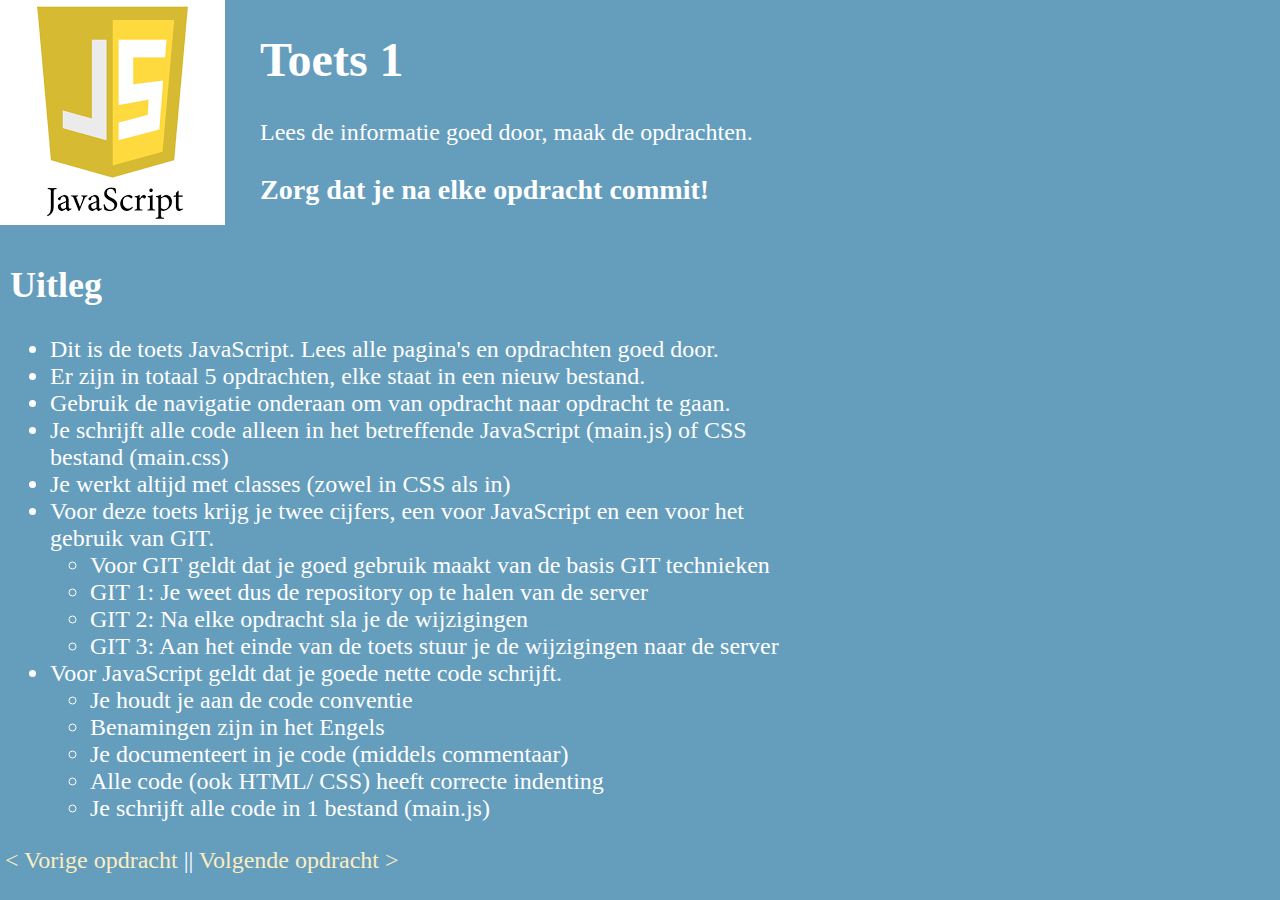
<file: index.html>
<!DOCTYPE html>
<html lang="nl">
<head>
    <meta charset="UTF-8">
    <meta http-equiv="X-UA-Compatible" content="IE=edge">
    <meta name="viewport" content="width=device-width, initial-scale=1.0">
    <link rel="stylesheet" href="css/main.css">
    <title>Javascript Toets 01</title>
</head>
<body>
    <header class="grid_header">
        <article>
            <img src="./img/js.png" alt="JavaScript da bomb" title="JavaScript da bomb">
        </article>
        <article>
            <h1>Toets 1</h1>
            <p>
                Lees de informatie goed door, maak de opdrachten.
                <h3>Zorg dat je na elke opdracht commit!</h3>
            </p>
        </article>
    </header>
    <section class="wrapper">
        <main>
            <section>
                <h2>Uitleg</h2>
                <ul>
                    <li>
                        Dit is de toets JavaScript. Lees alle pagina's en opdrachten goed door.
                    </li>
                    <li>
                        Er zijn in totaal 5 opdrachten, elke staat in een nieuw bestand.
                    </li>
                    <li>
                        Gebruik de navigatie onderaan om van opdracht naar opdracht te gaan.
                    </li>
                    <li>
                        Je schrijft alle code alleen in het betreffende JavaScript (main.js) of CSS bestand (main.css)
                    </li>
                    <li>
                        Je werkt altijd met classes (zowel in CSS als in)
                    </li>
                    <li>
                        Voor deze toets krijg je twee cijfers, een voor JavaScript en een voor
                        het gebruik van GIT. 
                        <ul>
                            <li>
                                Voor GIT geldt dat je goed gebruik maakt van de basis GIT technieken
                            </li>
                            <li>
                                GIT 1: Je weet dus de repository op te halen van de server
                            </li>
                            <li>
                                GIT 2: Na elke opdracht sla je de wijzigingen
                            </li>
                            <li>
                                GIT 3: Aan het einde van de toets stuur je de wijzigingen naar de server
                            </li>
                        </ul>
                    </li>
                    <li>
                        Voor JavaScript geldt dat je goede nette code schrijft.
                        <ul>
                            <li>
                                Je houdt je aan de code conventie
                            </li>
                            <li>
                                Benamingen zijn in het Engels
                            </li>
                            <li>
                                Je documenteert in je code (middels commentaar)
                            </li>
                            <li>
                                Alle code (ook HTML/ CSS) heeft correcte indenting
                            </li>
                            <li>
                                Je schrijft alle code in 1 bestand (main.js)
                            </li>
                        </ul>
                    </li>
                </ul>
            </section>
        </main>
    </section>
    <footer class="footer">
        <section>
            <a class="link disabled">&lt; Vorige opdracht</a> 
            ||
            <a href="question_one.html" class="link">Volgende opdracht &gt;</a>
        </section>
    </footer>   
    <script src="js/main.js"></script>
</body>
</html>
</file>
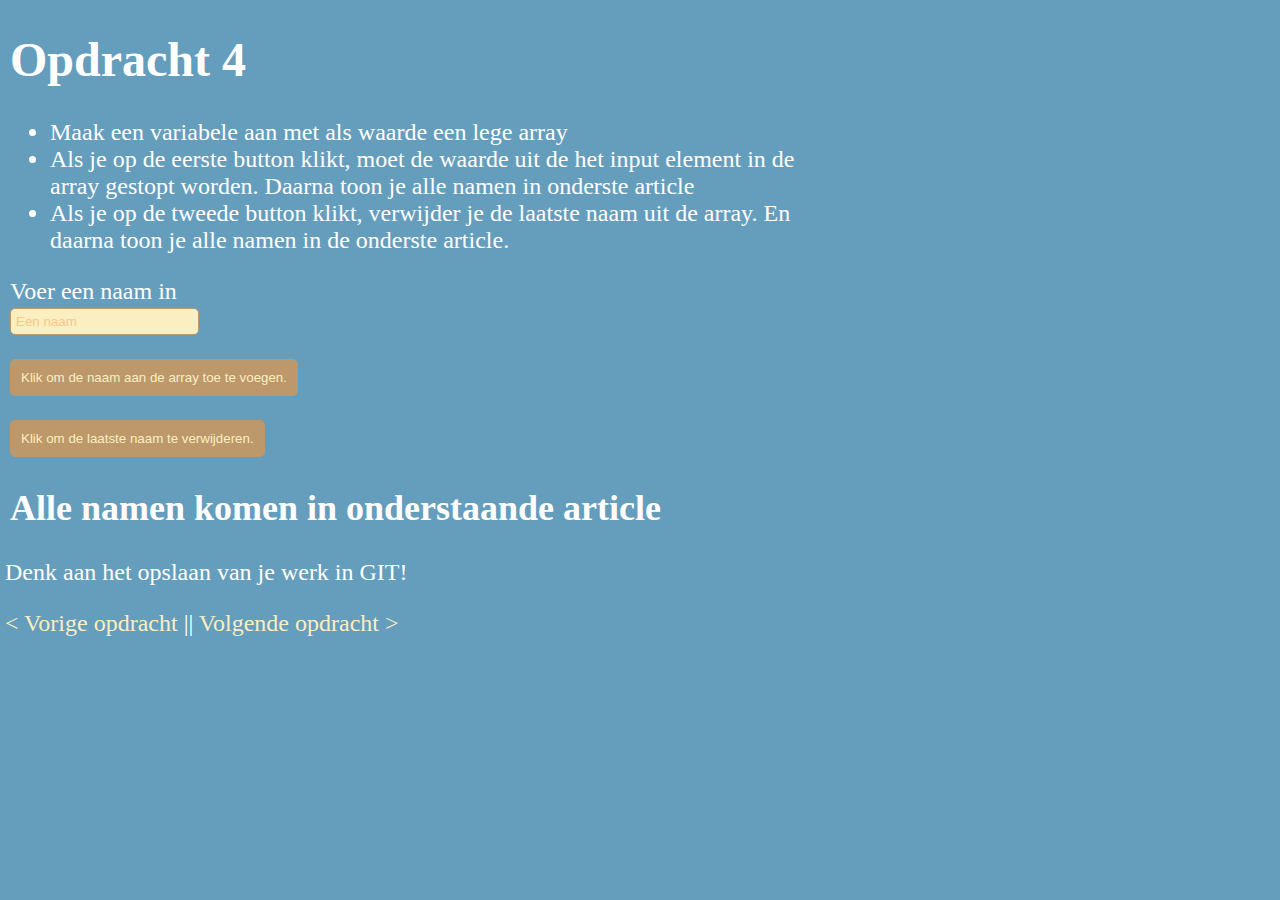
<file: question_four.html>
<!DOCTYPE html>
<html lang="nl">
<head>
    <meta charset="UTF-8">
    <meta http-equiv="X-UA-Compatible" content="IE=edge">
    <meta name="viewport" content="width=device-width, initial-scale=1.0">
    <link rel="stylesheet" href="css/main.css">
    <title>Javascript Toets 01</title>
</head>
<body>
    <section class="wrapper">
        <header>
            <h1>Opdracht 4</h1>
            <ul>
                <li>Maak een variabele aan met als waarde een lege array</li>
                <li>Als je op de eerste button klikt, moet de waarde uit de het input element
                    in de array gestopt worden. Daarna toon je alle namen in onderste article
                </li>
                <li>
                    Als je op de tweede button klikt, verwijder je de laatste naam uit de array.
                    En daarna toon je alle namen in de onderste article.
                </li>
            </ul>
        </header>
        <main>
            <section>
                <article>
                    <p>
                        <label for="name_button">Voer een naam in</label><br>
                        <input type="text" placeholder="Een naam" class="basic_input add-name-input">
                    </p>
                    <p>
                        <button class="basic_button add-name-button">Klik om de naam aan de array toe te voegen.</button>
                    </p>
                    <p>
                        <button class="basic_button del-name-button">Klik om de laatste naam te verwijderen.</button>
                    </p>
                </article>
            </section>  
            <section>
                <h2>Alle namen komen in onderstaande article</h2>
                <article class="show_names">
                </article>
            </section>
        </main>
    </section>
    <footer class="footer">
        <section>
            <p>
                Denk aan het opslaan van je werk in GIT!
            </p>
            <a href="question_two.html" class="link">&lt; Vorige opdracht</a> 
            ||
            <a class="link disabled">Volgende opdracht &gt;</a>
        </section>
    </footer>   
    <script src="js/main.js"></script>
</body>
</html>
</file>
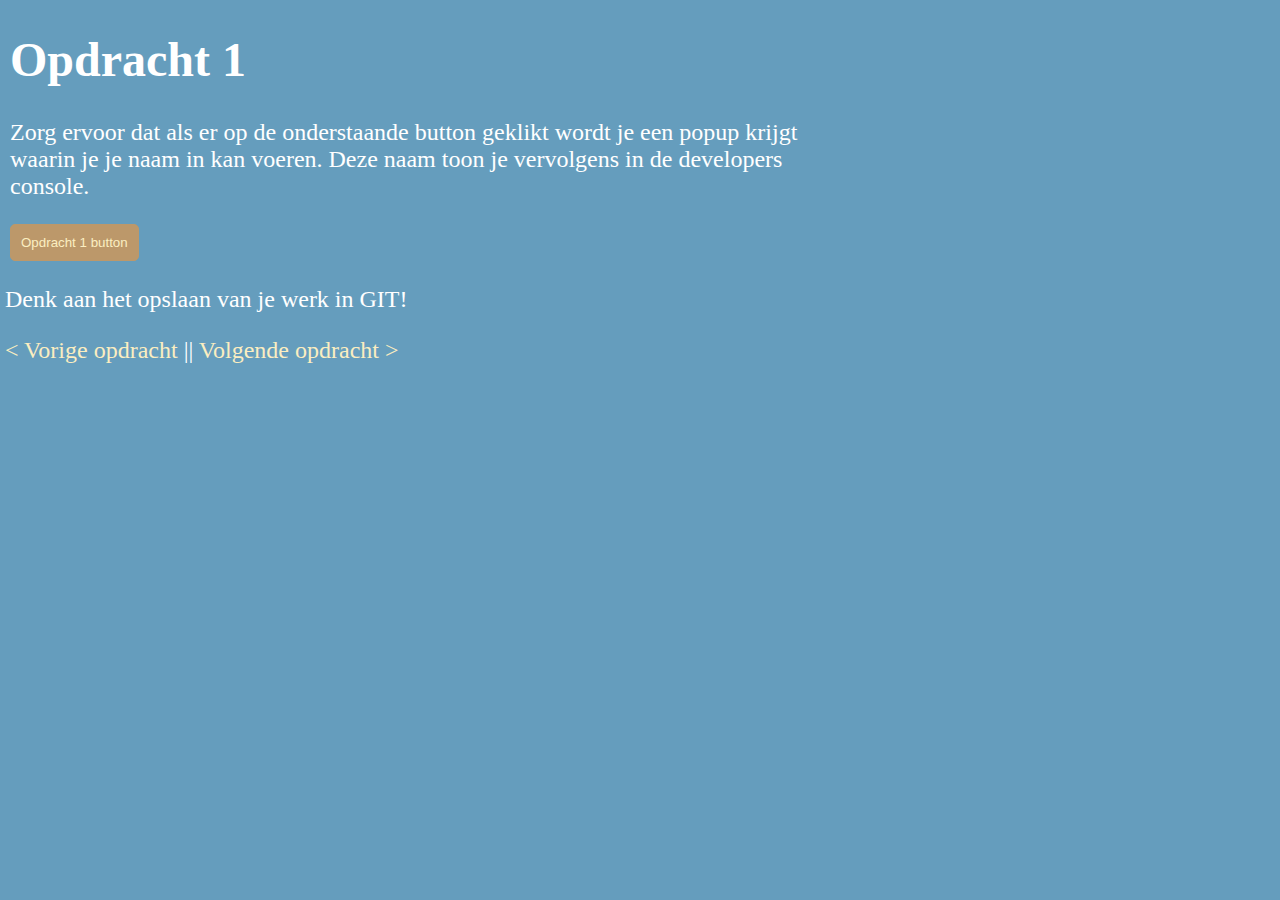
<file: question_one.html>
<!DOCTYPE html>
<html lang="nl">
<head>
    <meta charset="UTF-8">
    <meta http-equiv="X-UA-Compatible" content="IE=edge">
    <meta name="viewport" content="width=device-width, initial-scale=1.0">
    <link rel="stylesheet" href="css/main.css">
    <title>Javascript Toets 01</title>
</head>
<body>
    <section class="wrapper">
        <header>
            <h1>Opdracht 1</h1>
            <p>
                Zorg ervoor dat als er op de onderstaande button geklikt wordt je een popup krijgt
                waarin je je naam in kan voeren. Deze naam toon je vervolgens in de developers console.
            </p>
        </header>
        <main>
            <section>
                <input type="button" class="basic_button firstbutton" value="Opdracht 1 button">
            </section>
        </main>
    </section>
    <footer class="footer">
        <p>
            Denk aan het opslaan van je werk in GIT!
        </p>
        <section>
            <a href="index.html" class="link">&lt; Vorige opdracht</a> 
            ||
            <a href="question_two.html" class="link">Volgende opdracht &gt;</a>
        </section>
    </footer>   
    <script src="js/main.js"></script>
</body>
</html>
</file>
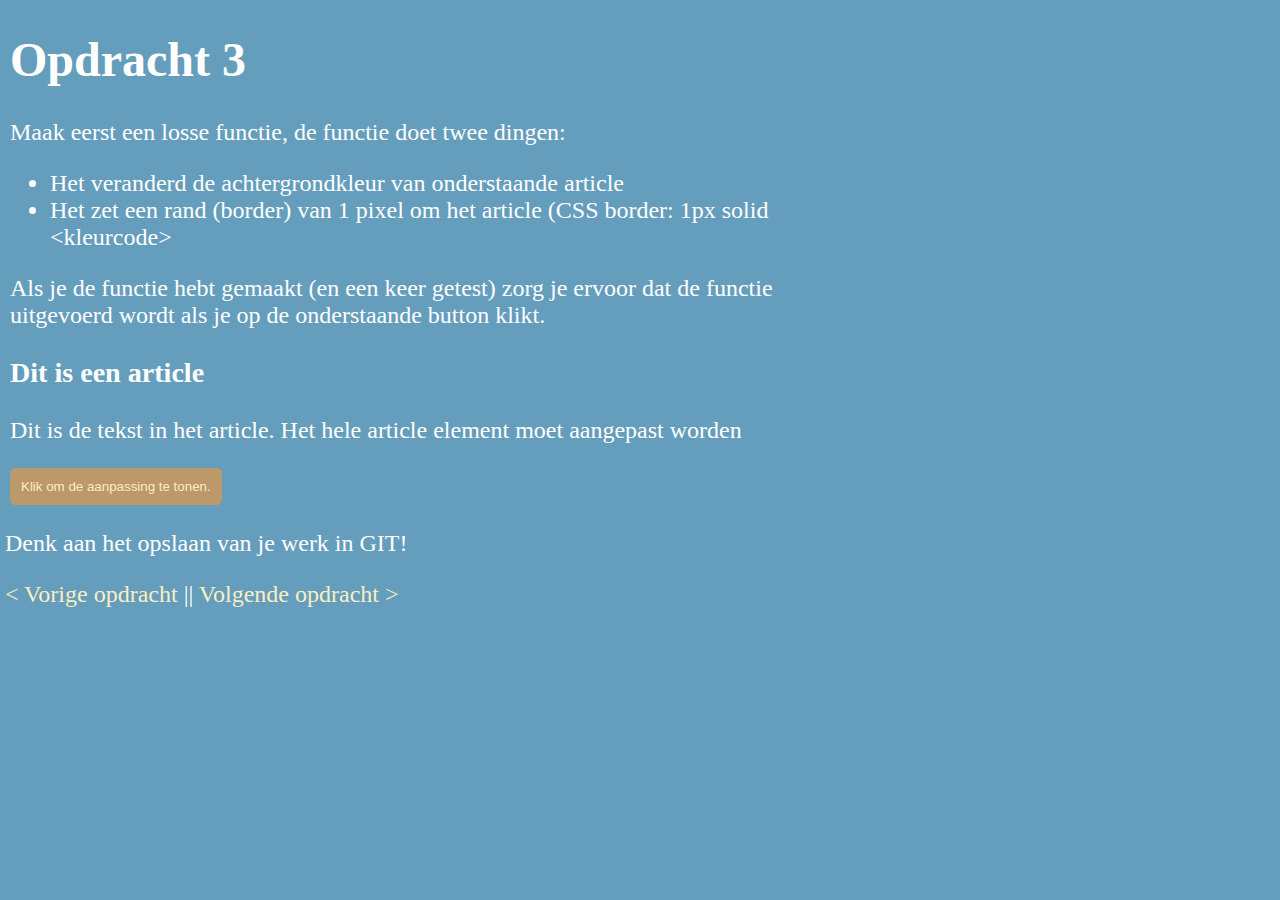
<file: question_three.html>
<!DOCTYPE html>
<html lang="nl">
<head>
    <meta charset="UTF-8">
    <meta http-equiv="X-UA-Compatible" content="IE=edge">
    <meta name="viewport" content="width=device-width, initial-scale=1.0">
    <link rel="stylesheet" href="css/main.css">
    <title>Javascript Toets 01</title>
</head>
<body>
    <section class="wrapper">
        <header>
            <h1>Opdracht 3</h1>
            <p>
                Maak eerst een losse functie, de functie doet twee dingen:
                <ul>
                    <li>
                        Het veranderd de achtergrondkleur van onderstaande article
                    </li>
                    <li>
                        Het zet een rand (border) van 1 pixel om het article
                        (CSS border: 1px solid &lt;kleurcode&gt;
                    </li>
                </ul>
            </p>
            <p>
                Als je de functie hebt gemaakt (en een keer getest) zorg je ervoor dat de 
                functie uitgevoerd wordt als je op de onderstaande button klikt.
            </p>
        </header>
        <main>
            <section>
                <article class="assign-three-article">
                    <h3>Dit is een article</h3>
                    <p>
                        Dit is de tekst in het article. Het hele article element 
                        moet aangepast worden
                    </p>
                </article>
                <article>
                    <p>
                        <button class="basic_button button-three">Klik om de aanpassing te tonen.</button>
                    </p>
                </article>
            </section>
        </main>
    </section>
    <footer class="footer">
        <section>
            <p>
                Denk aan het opslaan van je werk in GIT!
            </p>
            <a href="question_two.html" class="link">&lt; Vorige opdracht</a> 
            ||
            <a href="question_four.html" class="link">Volgende opdracht &gt;</a>
        </section>
    </footer>   
    <script src="js/main.js"></script>
</body>
</html>
</file>
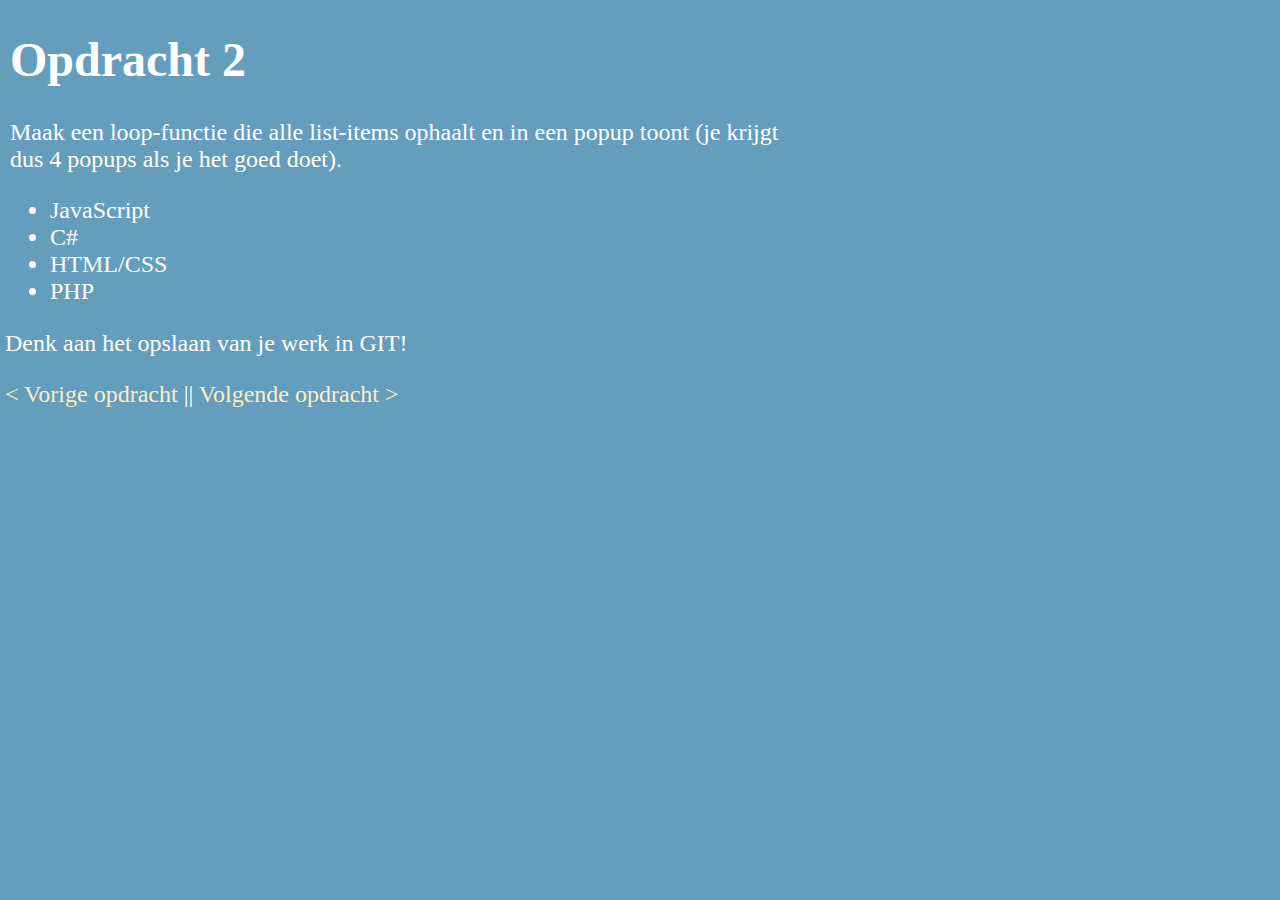
<file: question_two.html>
<!DOCTYPE html>
<html lang="nl">
<head>
    <meta charset="UTF-8">
    <meta http-equiv="X-UA-Compatible" content="IE=edge">
    <meta name="viewport" content="width=device-width, initial-scale=1.0">
    <link rel="stylesheet" href="css/main.css">
    <title>Javascript Toets 01</title>
</head>
<body>
    <section class="wrapper">
        <header>
            <h1>Opdracht 2</h1>
            <p>
                Maak een loop-functie die alle list-items ophaalt en in een popup toont
                (je krijgt dus 4 popups als je het goed doet).
            </p>
        </header>
        <main>
            <section>
                <ul>
                    <li class="showitem">JavaScript</li>
                    <li class="showitem">C#</li>
                    <li class="showitem">HTML/CSS</li>
                    <li class="showitem">PHP</li>
                </ul>
            </section>
        </main>
    </section>
    <footer class="footer">
        <section>
            <p>
                Denk aan het opslaan van je werk in GIT!
            </p>
            <a href="question_one.html" class="link">&lt; Vorige opdracht</a> 
            ||
            <a href="question_three.html" class="link">Volgende opdracht &gt;</a>
        </section>
    </footer>   
    <script src="js/main.js"></script>
</body>
</html>
</file>
<file: css/main.css>
/* Basis informatie/ resetten van standaard waarde */
html {
    padding: 0;
    margin: 0;
}

body {
    padding: 0;
    margin: 0;
    font-family: Cambria, Cochin, Georgia, Times, 'Times New Roman', serif;
    font-size: 24px;
    background-color: #659DBD;
    color: #FFF;
}

*:focus {
    outline-width: 0;
}

/* CSS van deze layout begint hier, uiteraard met classes */
.wrapper {
    margin-left: 10px;
}

.header_image {
    max-width: 250px;
}

.grid_header {
    display: grid;
    grid-template-columns: 250px auto;
    grid-column-gap: 10px;
}

.topnav {
    background-color: #FFF;
    overflow: hidden;
}

/* Style the links inside the navigation bar */
.topnav .link {
    float: left;
    display: block;
    color: #8D8741;
    text-align: center;
    padding: 14px 16px;
    text-decoration: none;
    font-size: 17px;
}

/* Change the color of links on hover */
.topnav .link:hover {
    background-color: #e9de68;
    color: black;
}

/* Add an active class to highlight the current page */
.topnav .link.active {
    background-color: #8D8741;
    color: white;
}

/* The grid */
.wrapper {
    max-width: 800px;
}

.basic_button {
    border: 1px solid #BC986A;
    background-color: #BC986A;
    border-radius: 5px;
    color: #FBEEC1;
    cursor: pointer;
    padding: 10px;    
}

.basic_button:hover {
    background-color: #BC986A;
    color: #FBEEC1;
    border: 1px solid #FBEEC1;
}

.basic_input {
    background-color: #FBEEC1;
    border: 1px solid #BC986A;
    color: #BC986A;
    border-radius: 5px;
    padding: 5px;
}

.basic_input::placeholder {
    color: #f7c88c;
}

.footer {
    margin: 25px 0 25px 5px;
}

.link {
    color: #FBEEC1;
    text-decoration: none;
}

.link.disabled {
    cursor: not-allowed;
}

.link:hover {
    color: #F7C88C;
}

/* Schrijf eigen CSS code hier onder, niet hier boven ;-) */

.change_me{
    background-color: #e9de68;
    border: 1px solid #4b3b04;
}
</file>
